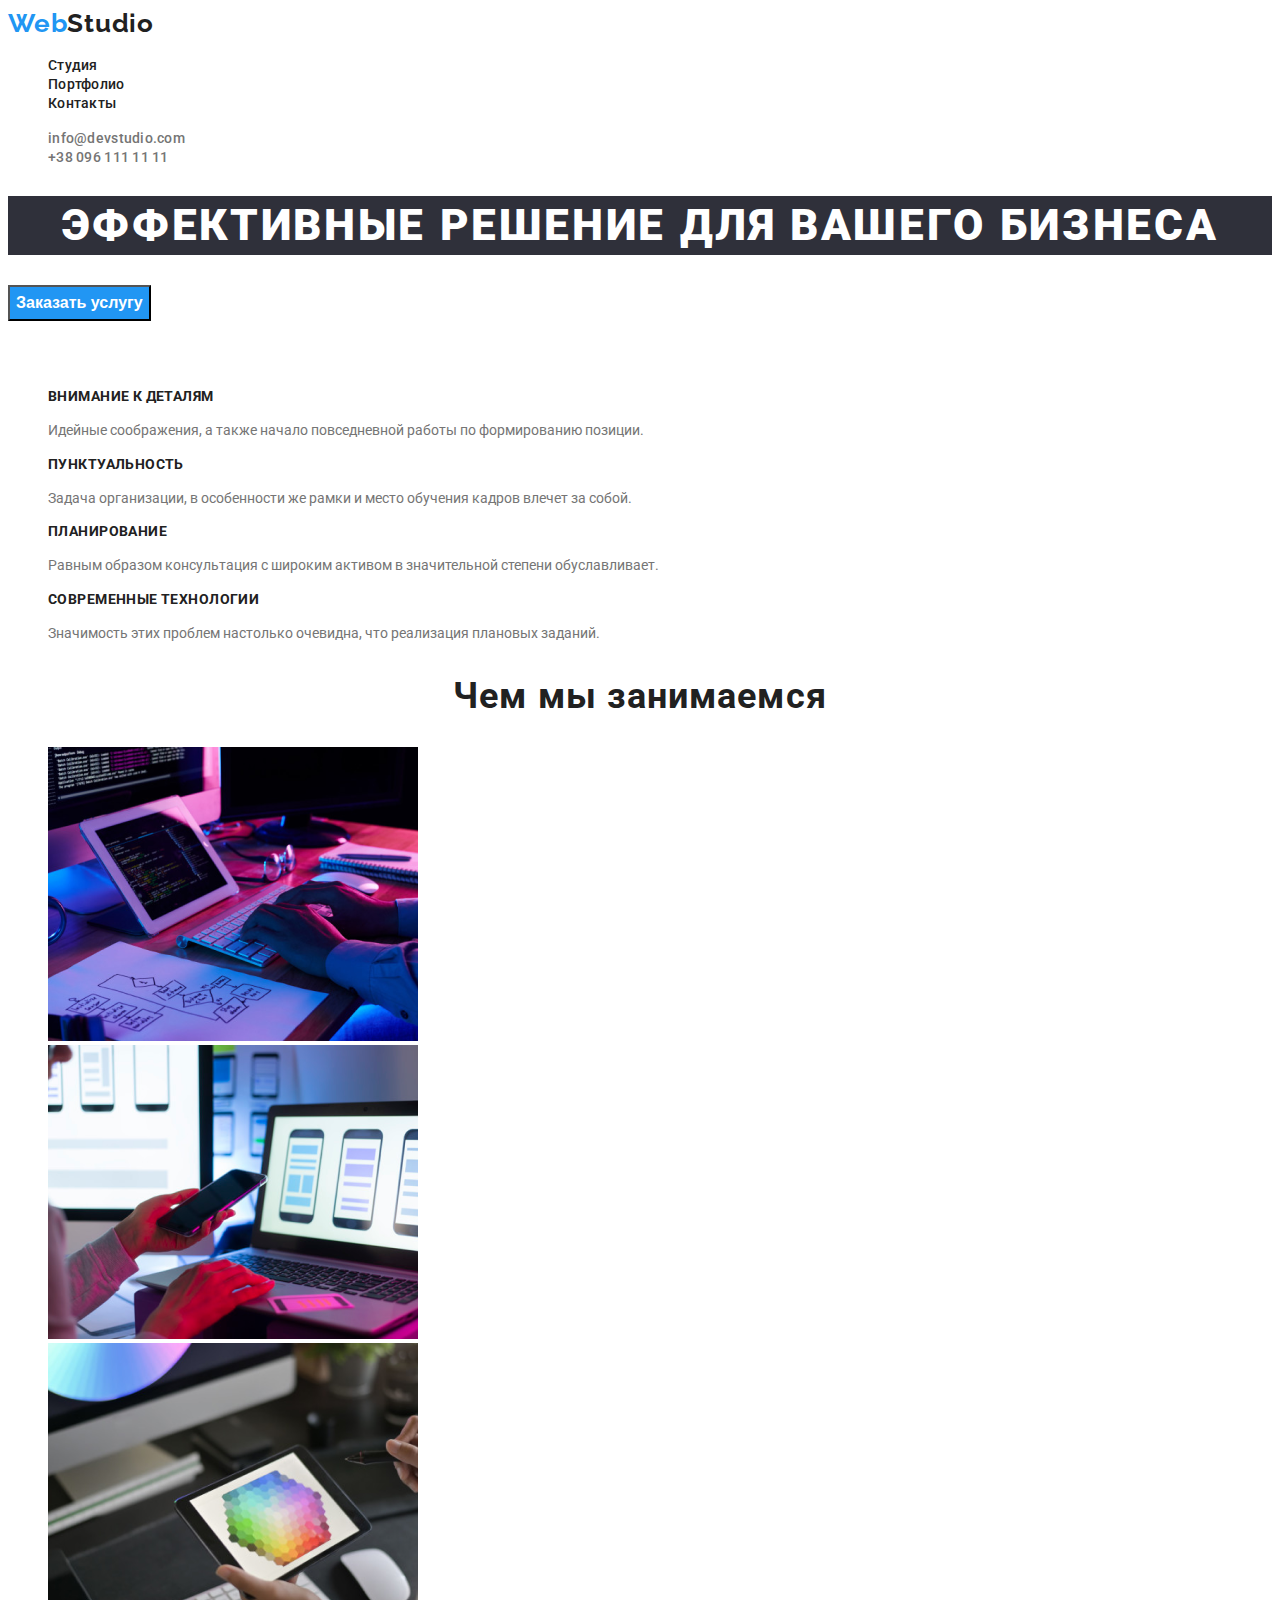
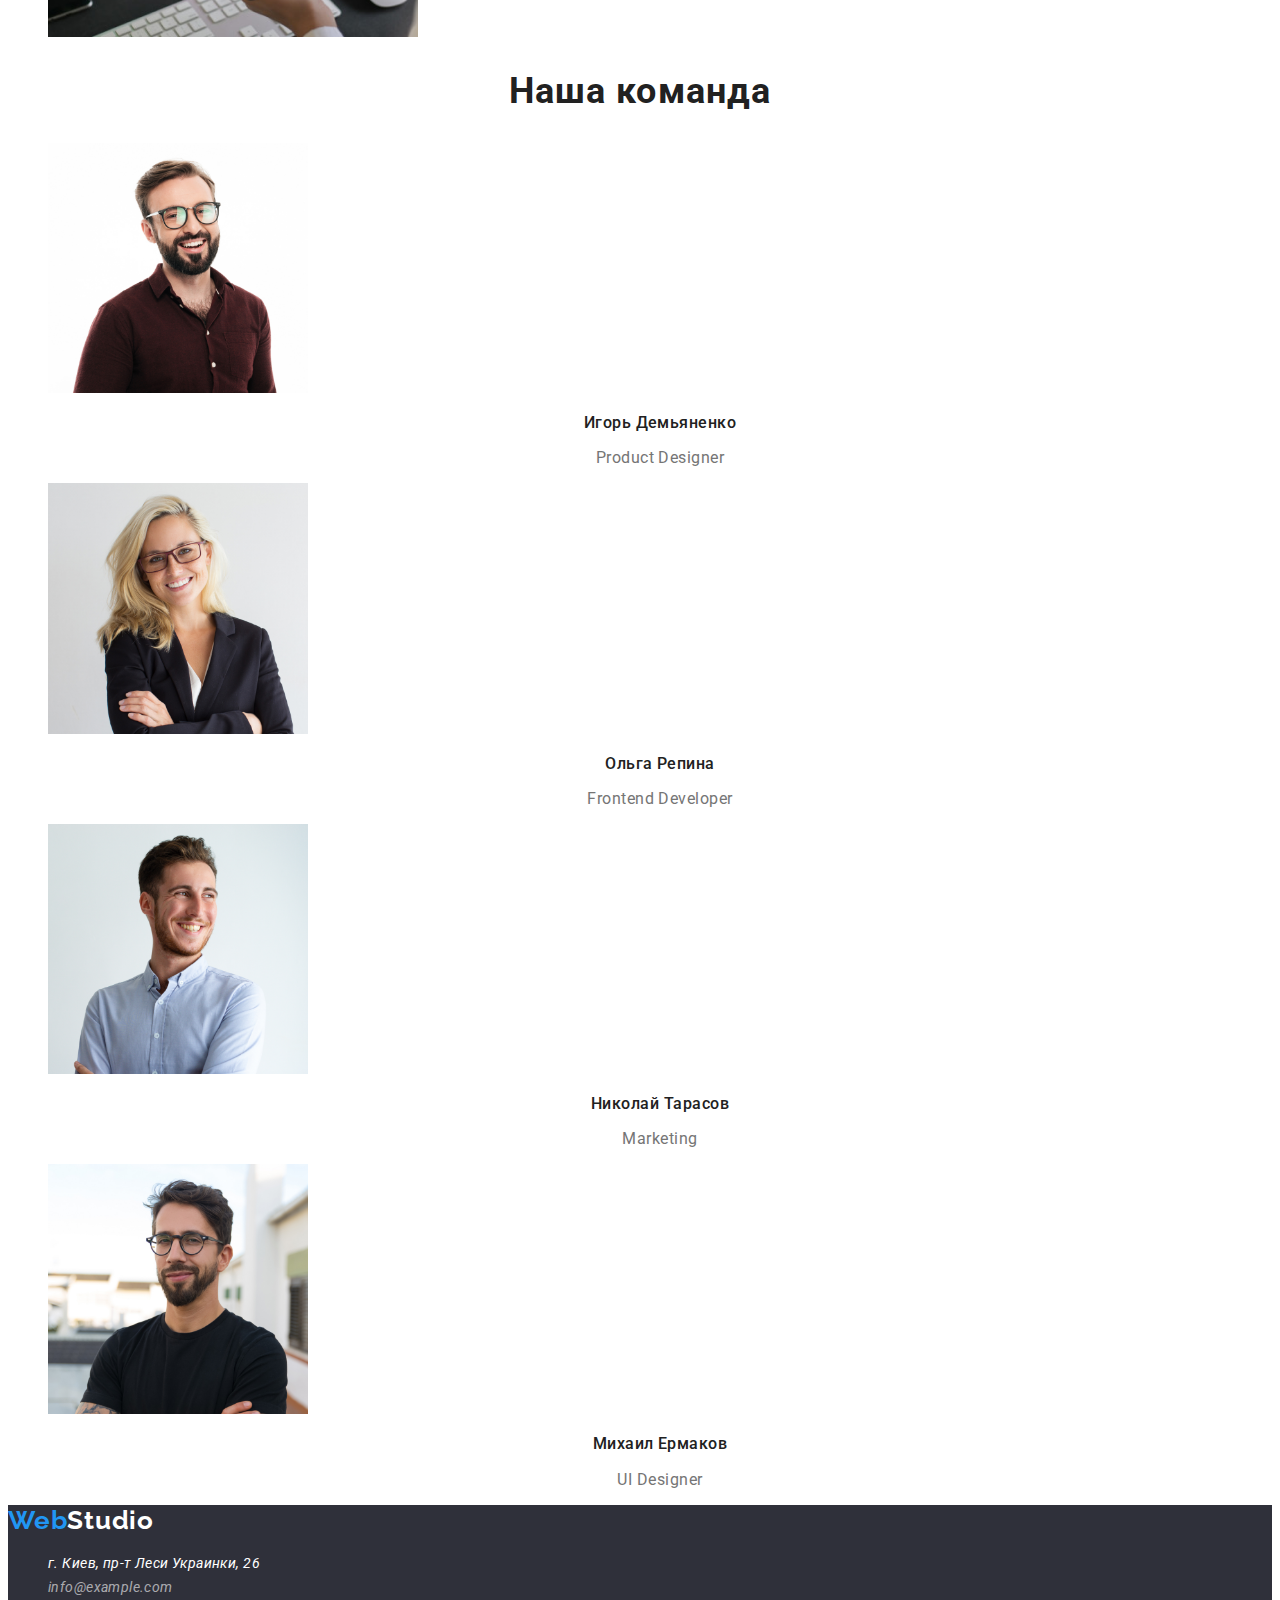
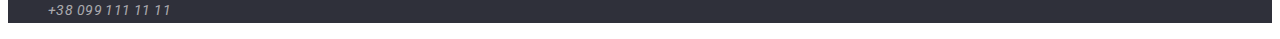
<file: index.html>
<!DOCTYPE html>
<html lang="en">
<head>
    <meta charset="UTF-8">
    <meta http-equiv="X-UA-Compatible" content="IE=edge">
    <meta name="viewport" content="width=device-width, initial-scale=1.0">
    <title>WebStudio</title>
    <!-- font -->
    <link rel="preconnect" href="https://fonts.googleapis.com">
    <link rel="preconnect" href="https://fonts.gstatic.com" crossorigin>
    <link href="https://fonts.googleapis.com/css2?family=Raleway:wght@700&family=Roboto:wght@400;500;700;900&display=swap" rel="stylesheet">
    <!-- css -->
    <link rel="stylesheet" href="./css/styles.css">
    
</head>
<body>
    <header>
        <!-- логотип -->
        <a href="#"> <span class="color-logo-second">Web</span><span class="color-logo-basic">Studio</span> </a>
        <!-- навигация -->
        <nav>
        <ul>
            <li> <a class="nav-stile" href="./index.html">Студия</a> </li>
            <li> <a class="nav-stile" href="./portfolio.html">Портфолио</a> </li>
            <li> <a class="nav-stile" href="">Контакты</a> </li>
        </ul>
        </nav>  
        <ul>
           <li><a class="nav-stile-contact" href="info@devstudio.com" target="_blank"> info@devstudio.com</a> </li>
           <li><a class="nav-stile-contact" href="tel:+380961111111">+38 096 111 11 11</a></li>
        </ul>
    </header>
    <main>
        <!-- заказ услуг -->
        <section class="hero">
            <h1 class="hero-title" >ЭФФЕКТИВНЫЕ РЕШЕНИЕ ДЛЯ ВАШЕГО БИЗНЕСА</h1>
            <button type="button" class="hero-button">Заказать услугу</button>
        </section>
        <!-- нашы качества -->
        <section >
            <h2 class="quality-title-none">Нашы качества</h2>
            <ul>
                <li> <h3 class="quality-title">Внимание к деталям</h3>
                    <p class="quality-desc">Идейные соображения, а также начало повседневной работы по формированию позиции.</p>

                </li>
                <li><h3 class="quality-title">Пунктуальность</h3>
                    <p class="quality-desc">Задача организации, в особенности же рамки и место обучения кадров влечет за собой.</p>

                </li>
                <li><h3 class="quality-title">Планирование</h3>
                <p class="quality-desc">Равным образом консультация с широким активом в значительной степени обуславливает.</p>
                </li>
                <li><h3 class="quality-title">Современные технологии</h3>
                    <p class="quality-desc">Значимость этих проблем настолько очевидна, что реализация плановых заданий.</p>
                </li>
            </ul>
        </section>
        <!-- Чем занимаемся -->
        <section>
            <h2 class="titles">Чем мы занимаемся</h2>
            <ul>
                <li><img src="./images/img1.png" alt="ноутбук" width="370"> </li>
                <li> <img src="./images/img2.png" alt="телефон" width="370"></li>
                <li><img src="./images/img3.png" alt="планшет" width="370"> </li>
            </ul>
        </section>
        <!-- команда -->
        <section>
            <h2 class="titles">Наша команда</h2>
            <ul>
                <li> <img src="./images/ihor.jpg" alt="фото человека" width="260">
                <h3 class="team-title">Игорь Демьяненко</h3>
                <p class="team-profession">Product Designer</p></li>
                <li><img src="./images/olga.jpg" alt="фото человека" width="260">
                <h3 class="team-title">Ольга Репина</h3>
                <p class="team-profession">Frontend Developer</p></li>
                <li><img src="./images/nikolay.jpg" alt="фото человека" width="260">
                <h3 class="team-title">Николай Тарасов</h3>
                <p class="team-profession">Marketing</p></li>
                <li><img src="./images/mihoil.jpg" alt="фото человека" width="260">
                <h3 class="team-title">Михаил Ермаков</h3>
                <p class="team-profession">UI Designer</p></li>
                
            </ul>
        </section>


    </main>
    <footer class="footer">
        <a href="#" class="none-cursor"><span class="color-logo-second">Web</span><span class="color-logo-footer">Studio</span></a>
        <address>
        <ul>
            <li> <a href="#" class="address-street none-cursor">г. Киев, пр-т Леси Украинки, 26</a> </li>
            <li><a href="info@example.com" target="_blank" class="address-info none-cursor">info@example.com</a></li>
            <li><a href="tel:+380991111111" class="address-info none-cursor">+38 099 111 11 11</a></li>
        </ul>
        </address>
    </footer>
</body>
</html>
</file>
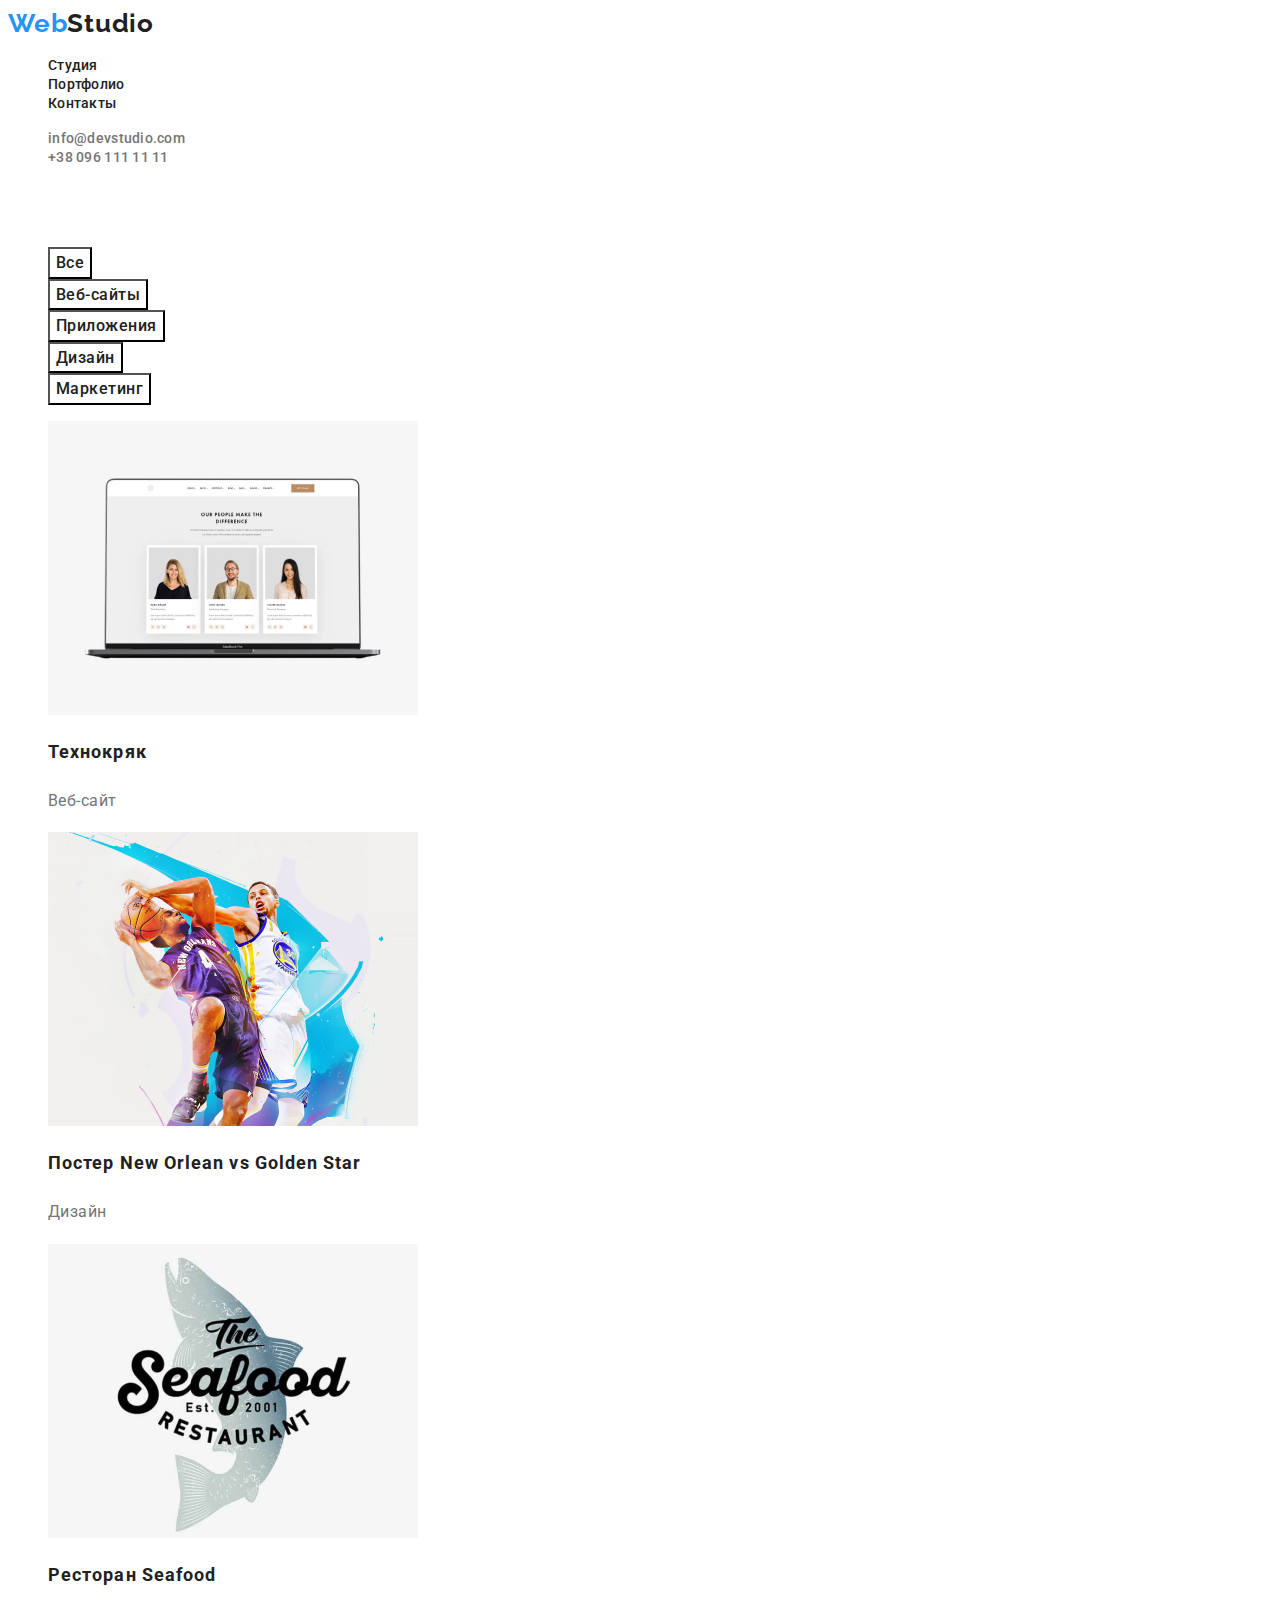
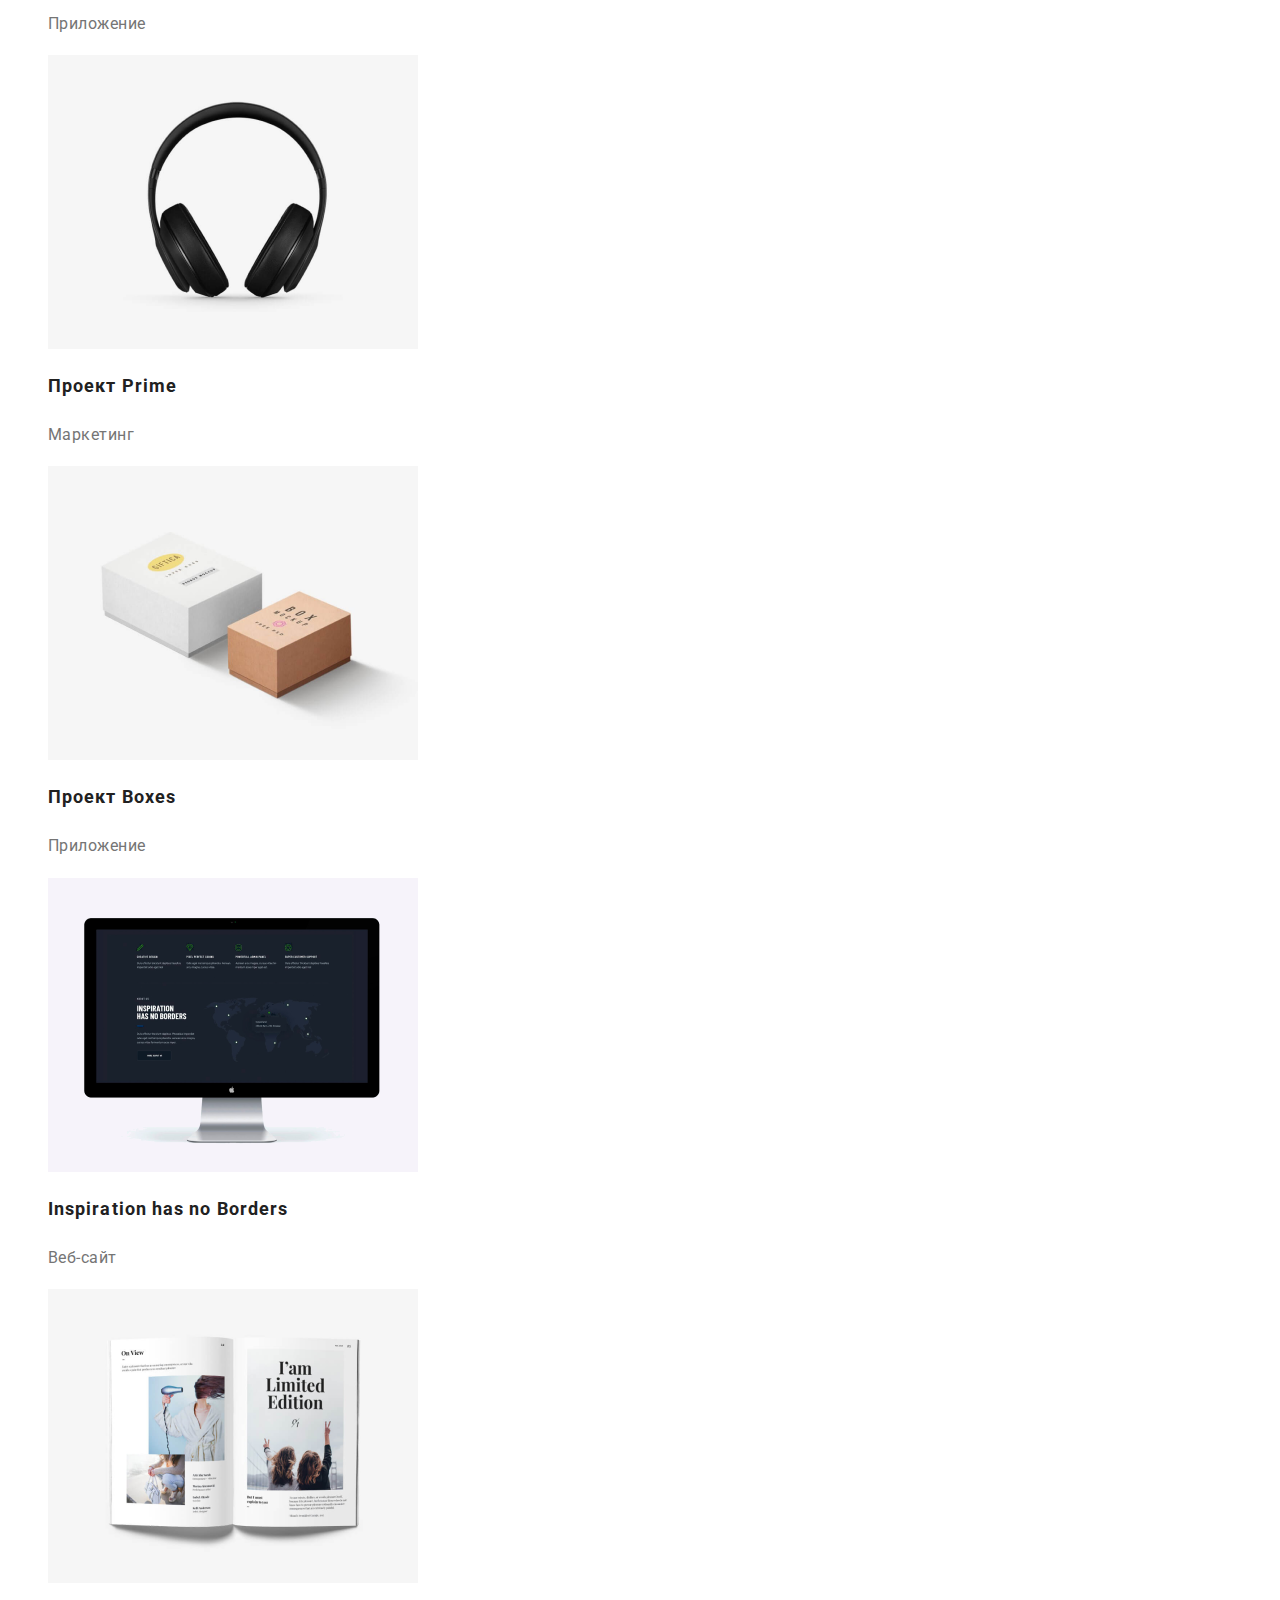
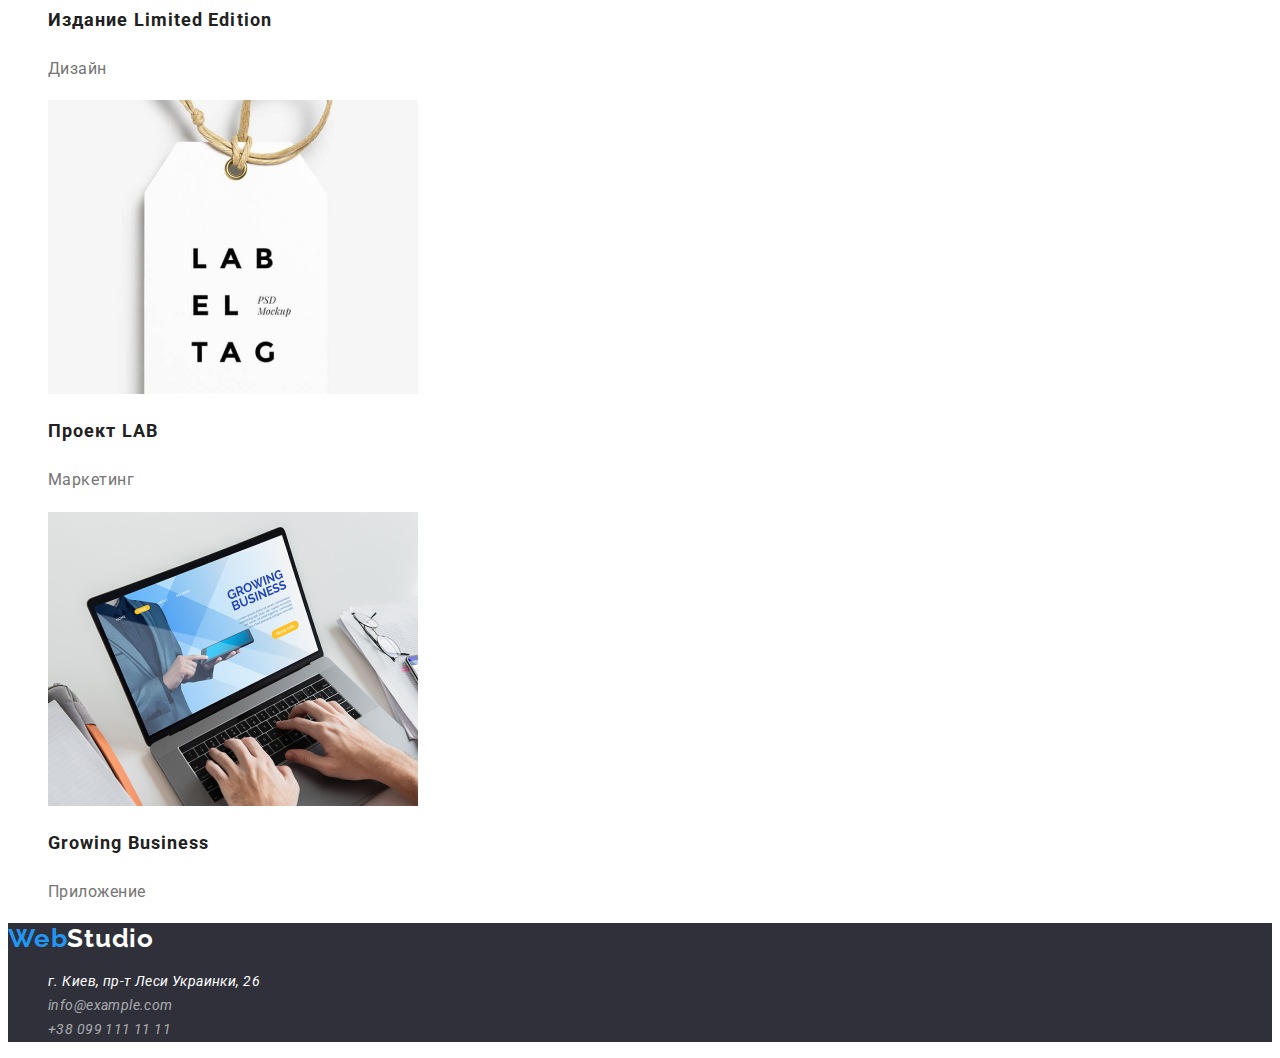
<file: portfolio.html>
<!DOCTYPE html>
<html lang="en">
<head>
    <meta charset="UTF-8">
    <meta http-equiv="X-UA-Compatible" content="IE=edge">
    <meta name="viewport" content="width=device-width, initial-scale=1.0">
    <title>Portfolio</title>
        <!-- font -->
        <link rel="preconnect" href="https://fonts.googleapis.com">
        <link rel="preconnect" href="https://fonts.gstatic.com" crossorigin>
        <link href="https://fonts.googleapis.com/css2?family=Raleway:wght@700&family=Roboto:wght@400;500;700;900&display=swap" rel="stylesheet">
        <!-- css -->
        <link rel="stylesheet" href="./css/styles.css">
</head>
<body>
    <header>
        <!-- логотип -->
        <a href="#"> <span class="color-logo-second">Web</span><span class="color-logo-basic">Studio</span> </a>
        <!-- навигация -->
        <nav>
        <ul>
            <li> <a class="nav-stile" href="./index.html">Студия</a> </li>
            <li> <a class="nav-stile" href="./portfolio.html">Портфолио</a> </li>
            <li> <a class="nav-stile" href="">Контакты</a> </li>
        </ul>
        </nav>  
        <ul>
           <li><a class="nav-stile-contact" href="info@devstudio.com" target="_blank"> info@devstudio.com</a> </li>
           <li><a class="nav-stile-contact" href="tel:+380961111111">+38 096 111 11 11</a></li>
        </ul>
    </header>
    <main>
     <section class="portfolio">  
        <!-- якоря -->
        <H1 class="portfolio-title-none">Портфолио</H1>
            <ul>
                <li><button class="portfolio-button" type="button">Все </button></li>
                <li><button class="portfolio-button" type="button">Веб-сайты </button></li>
                <li><button class="portfolio-button" type="button">Приложения </button></li>
                <li><button class="portfolio-button" type="button">Дизайн </button></li>
                <li><button class="portfolio-button" type="button">Маркетинг </button></li>
            </ul>
        <!-- портфолио -->
        <ul>
            <li><a href="#"><img src="./images/portfolio/img1.png" alt="ноутбук" width="370"></a>
                <h2 class="portfolio-title">Технокряк</h2>
                <p class="poltfolio-desc">Веб-сайт</p></li>
            <li><a href="#"><img src="./images/portfolio/img2.png" alt="баскетболисты" width="370"></a>
                <h2 class="portfolio-title">Постер New Orlean vs Golden Star</h2>
                <p class="poltfolio-desc">Дизайн</p></li>
            <li><a href="#"><img src="./images/portfolio/img3.png" alt="банер" width="370"></a>
                <h2 class="portfolio-title">Ресторан Seafood</h2>
                <p class="poltfolio-desc">Приложение</p></li>
            <li><a href="#"><img src="./images/portfolio/img4.png" alt="наушники" width="370"></a>
                <h2 class="portfolio-title">Проект Prime</h2>
                <p class="poltfolio-desc">Маркетинг</p></li>
            <li><a href="#"><img src="./images/portfolio/img5.png" alt="коробки" width="370"></a>
                <h2 class="portfolio-title">Проект Boxes</h2>
                <p class="poltfolio-desc">Приложение</p></li>
            <li><a href="#"><img src="./images/portfolio/img6.png" alt="моноблок" width="370"></a>
                <h2 class="portfolio-title">Inspiration has no Borders</h2>
                <p class="poltfolio-desc">Веб-сайт</p></li>
            <li><a href="#"><img src="./images/portfolio/img7.png" alt="журнал" width="370"></a>
                <h2 class="portfolio-title">Издание Limited Edition</h2>
                <p class="poltfolio-desc">Дизайн</p></li>
            <li><a href="#"><img src="./images/portfolio/img8.png" alt="бирка" width="370"></a>
                <h2 class="portfolio-title">Проект LAB</h2>
                <p class="poltfolio-desc">Маркетинг</p></li>
            <li><a href="#"><img src="./images/portfolio/img9.png" alt="ноутбук" width="370"></a>
                <h2 class="portfolio-title">Growing Business</h2>
                <p class="poltfolio-desc">Приложение</p></li>

        </ul>
    </section> 
    </main>
    <!-- подвал -->
    <footer class="footer">
        <a href="#" class="none-cursor"><span class="color-logo-second">Web</span><span class="color-logo-footer">Studio</span></a>
        <address>
        <ul>
            <li> <a href="#" class="address-street none-cursor">г. Киев, пр-т Леси Украинки, 26</a> </li>
            <li><a href="info@example.com" target="_blank" class="address-info none-cursor">info@example.com</a></li>
            <li><a href="tel:+380991111111" class="address-info none-cursor">+38 099 111 11 11</a></li>
        </ul>
        </address>
    </footer>
</body>
</html>
</file>
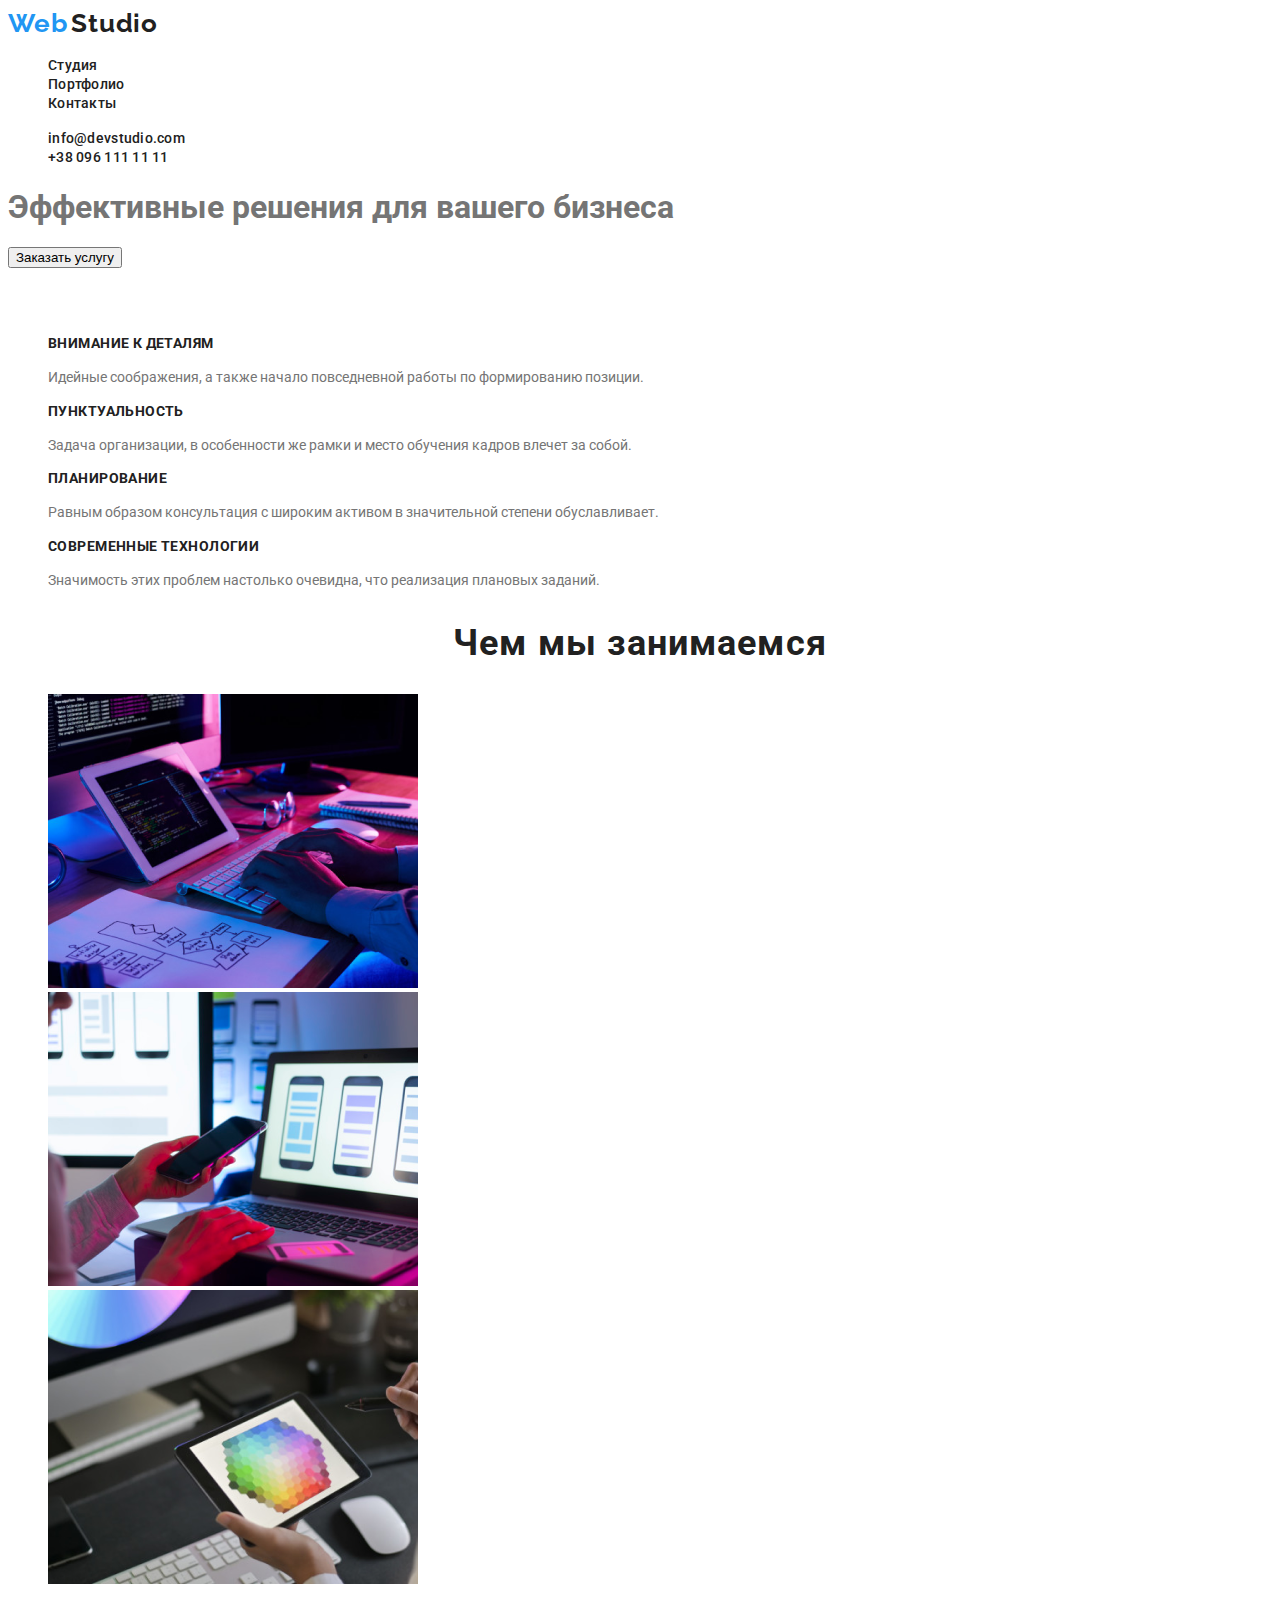
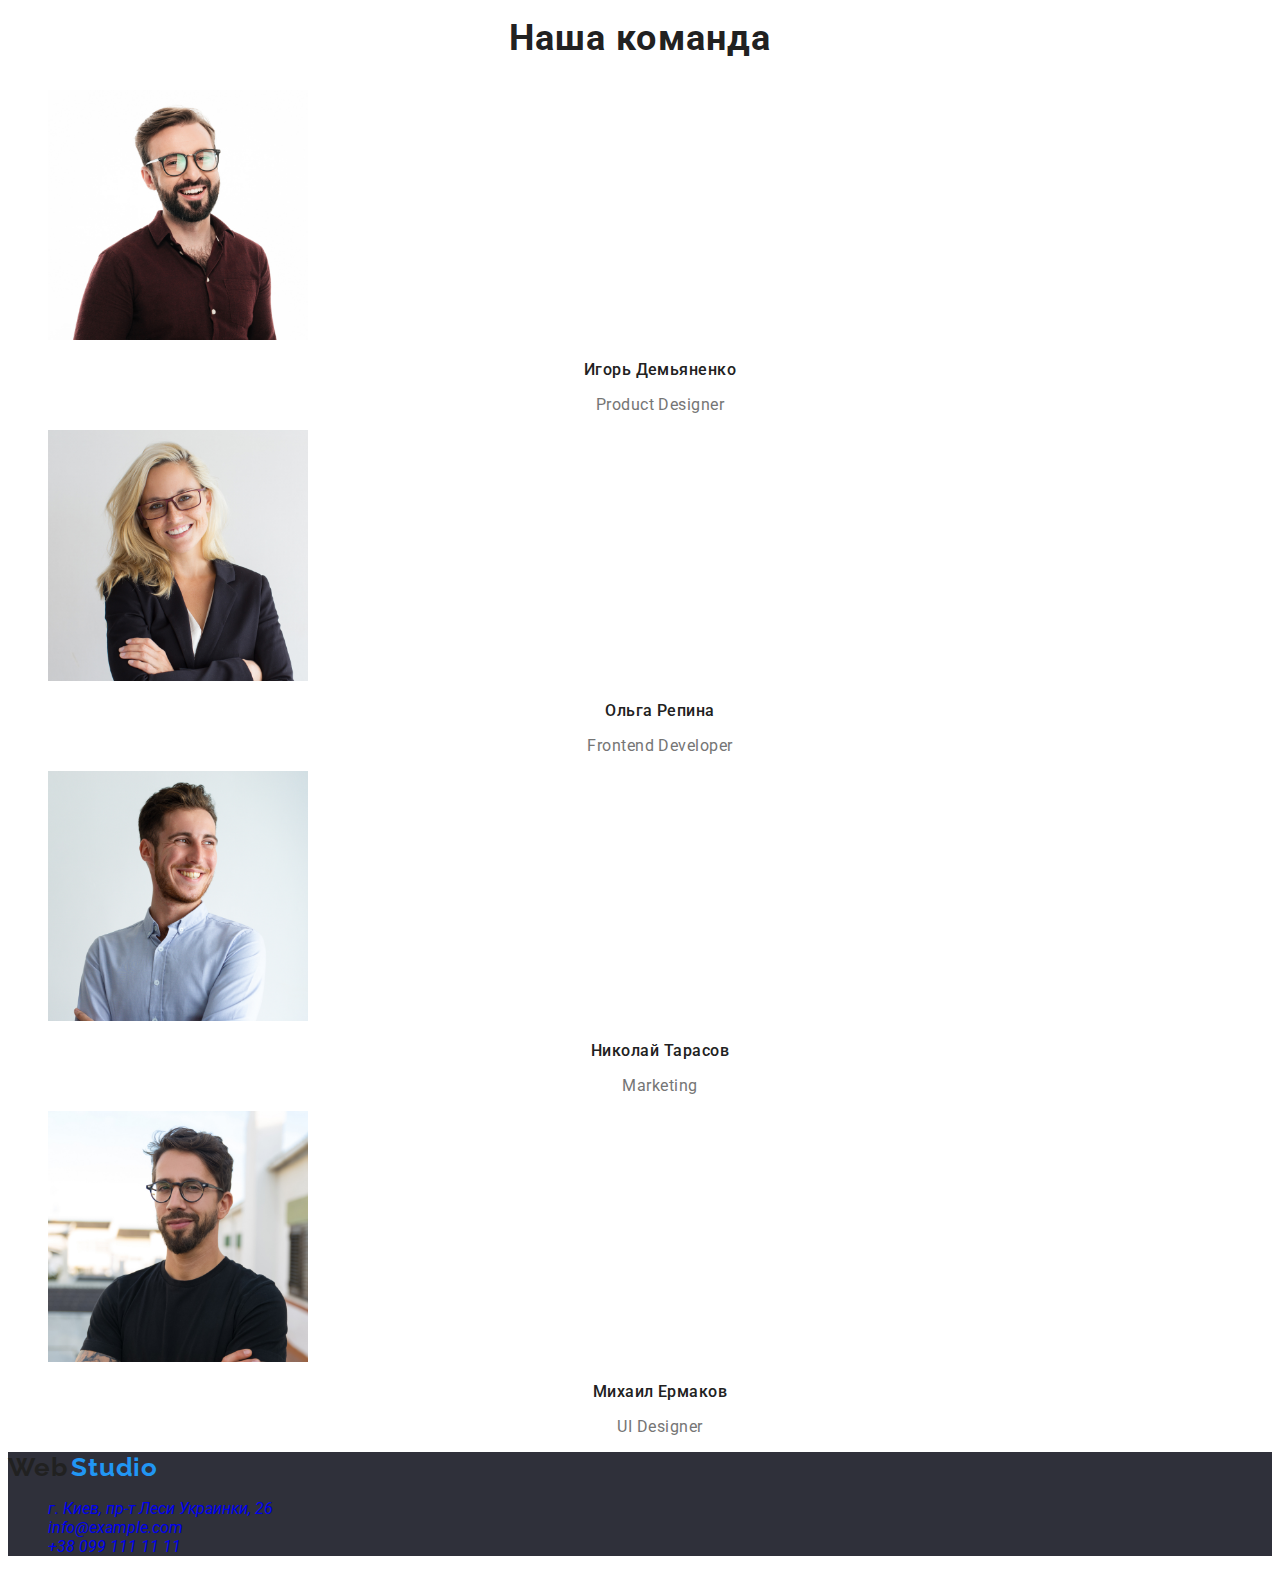
<file: webstudio.html>
<!DOCTYPE html>
<html lang="en">
<head>
    <meta charset="UTF-8">
    <meta http-equiv="X-UA-Compatible" content="IE=edge">
    <meta name="viewport" content="width=device-width, initial-scale=1.0">
    <title>WebStudio</title>
    <!-- font -->
    <link rel="preconnect" href="https://fonts.googleapis.com">
    <link rel="preconnect" href="https://fonts.gstatic.com" crossorigin>
    <link href="https://fonts.googleapis.com/css2?family=Raleway:wght@700&family=Roboto:wght@400;500;700;900&display=swap" rel="stylesheet">
    <!-- css -->
    <link rel="stylesheet" href="./css/styles.css">
    
</head>
<body>
    <header>
        <!-- логотип -->
        <a href="#"> <span class="color-logo-second">Web</span> <span class="color-logo-basic">Studio</span> </a>
        <!-- навигация -->
        <nav>
        <ul>
            <li> <a class="nav-stile" href="./webstudio.html">Студия</a> </li>
            <li> <a class="nav-stile" href="./portfolio.html">Портфолио</a> </li>
            <li> <a class="nav-stile" href="">Контакты</a> </li>
        </ul>
        </nav>  
        <ul>
           <li><a class="nav-stile" href="info@devstudio.com" target="_blank"> info@devstudio.com</a> </li>
           <li><a class="nav-stile" href="tel:+380961111111">+38 096 111 11 11</a></li>
        </ul>
    </header>
    <main>
        <!-- заказ услуг -->
        <section class="services">
            <h1 class="services-title" >Эффективные решения для вашего бизнеса</h1>
            <button type="button" class="services-button">Заказать услугу</button>
        </section>
        <!-- нашы качества -->
        <section >
            <h2 class="quality-title-none">Нашы качества</h2>
            <ul>
                <li> <h3 class="quality-title">Внимание к деталям</h3>
                    <p class="quality-desc">Идейные соображения, а также начало повседневной работы по формированию позиции.</p>

                </li>
                <li><h3 class="quality-title">Пунктуальность</h3>
                    <p class="quality-desc">Задача организации, в особенности же рамки и место обучения кадров влечет за собой.</p>

                </li>
                <li><h3 class="quality-title">Планирование</h3>
                <p class="quality-desc">Равным образом консультация с широким активом в значительной степени обуславливает.</p>
                </li>
                <li><h3 class="quality-title">Современные технологии</h3>
                    <p class="quality-desc">Значимость этих проблем настолько очевидна, что реализация плановых заданий.</p>
                </li>
            </ul>
        </section>
        <!-- Чем занимаемся -->
        <section>
            <h2 class="titles">Чем мы занимаемся</h2>
            <ul>
                <li><img src="./images/img1.png" alt="ноутбук" width="370"> </li>
                <li> <img src="./images/img2.png" alt="телефон" width="370"></li>
                <li><img src="./images/img3.png" alt="планшет" width="370"> </li>
            </ul>
        </section>
        <!-- команда -->
        <section>
            <h2 class="titles">Наша команда</h2>
            <ul>
                <li> <img src="./images/ihor.jpg" alt="фото человека" width="260">
                <h3 class="team-title">Игорь Демьяненко</h3>
                <p class="team-profession">Product Designer</p></li>
                <li><img src="./images/olga.jpg" alt="фото человека" width="260">
                <h3 class="team-title">Ольга Репина</h3>
                <p class="team-profession">Frontend Developer</p></li>
                <li><img src="./images/nikolay.jpg" alt="фото человека" width="260">
                <h3 class="team-title">Николай Тарасов</h3>
                <p class="team-profession">Marketing</p></li>
                <li><img src="./images/mihoil.jpg" alt="фото человека" width="260">
                <h3 class="team-title">Михаил Ермаков</h3>
                <p class="team-profession">UI Designer</p></li>
                
            </ul>
        </section>


    </main>
    <footer class="footer">
        <a href="#"><span class="color-logo-basic">Web</span> <span class="color-logo-second">Studio</span></a>
        <address>
        <ul>
            <li> <a href="#" class="address">г. Киев, пр-т Леси Украинки, 26</a> </li>
            <li><a href="info@example.com" target="_blank" class="address">info@example.com</a></li>
            <li><a href="tel:+380991111111" class="address">+38 099 111 11 11</a></li>
        </ul>
        </address>
    </footer>
</body>
</html>
</file>
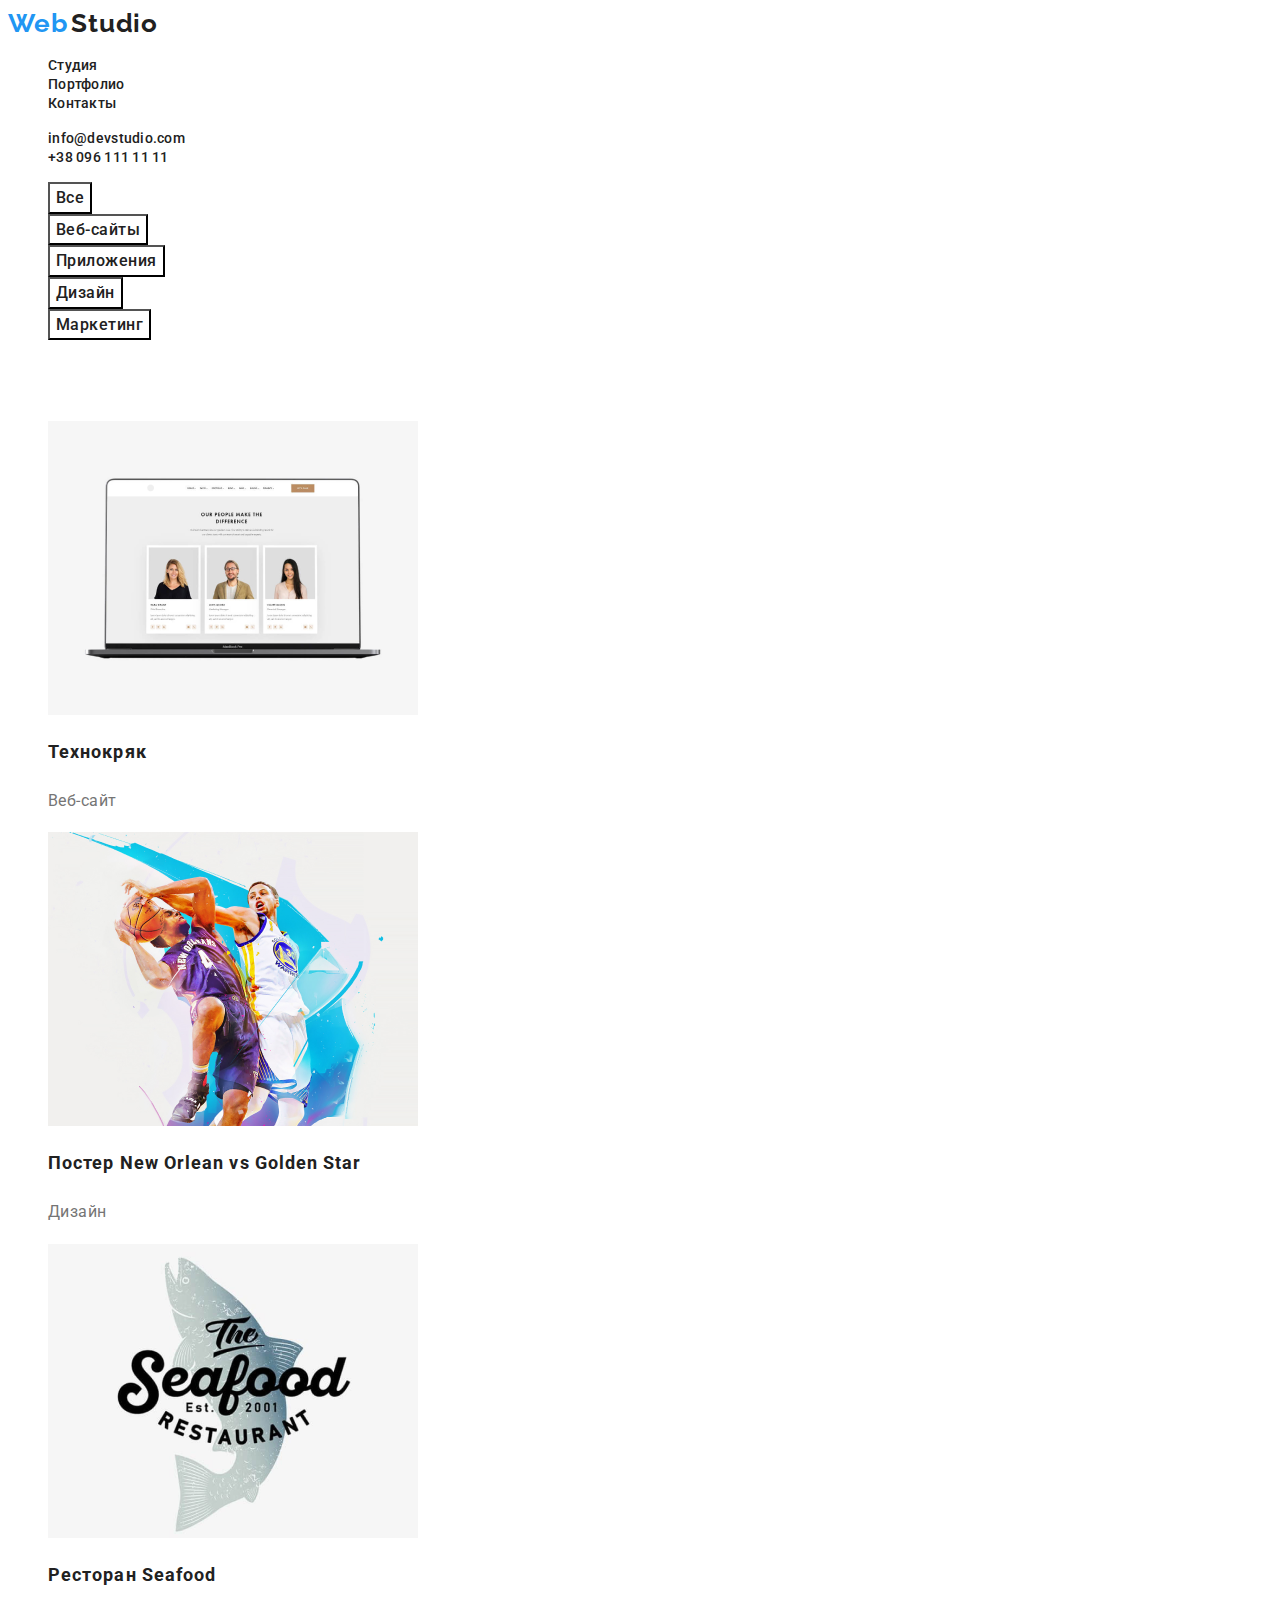
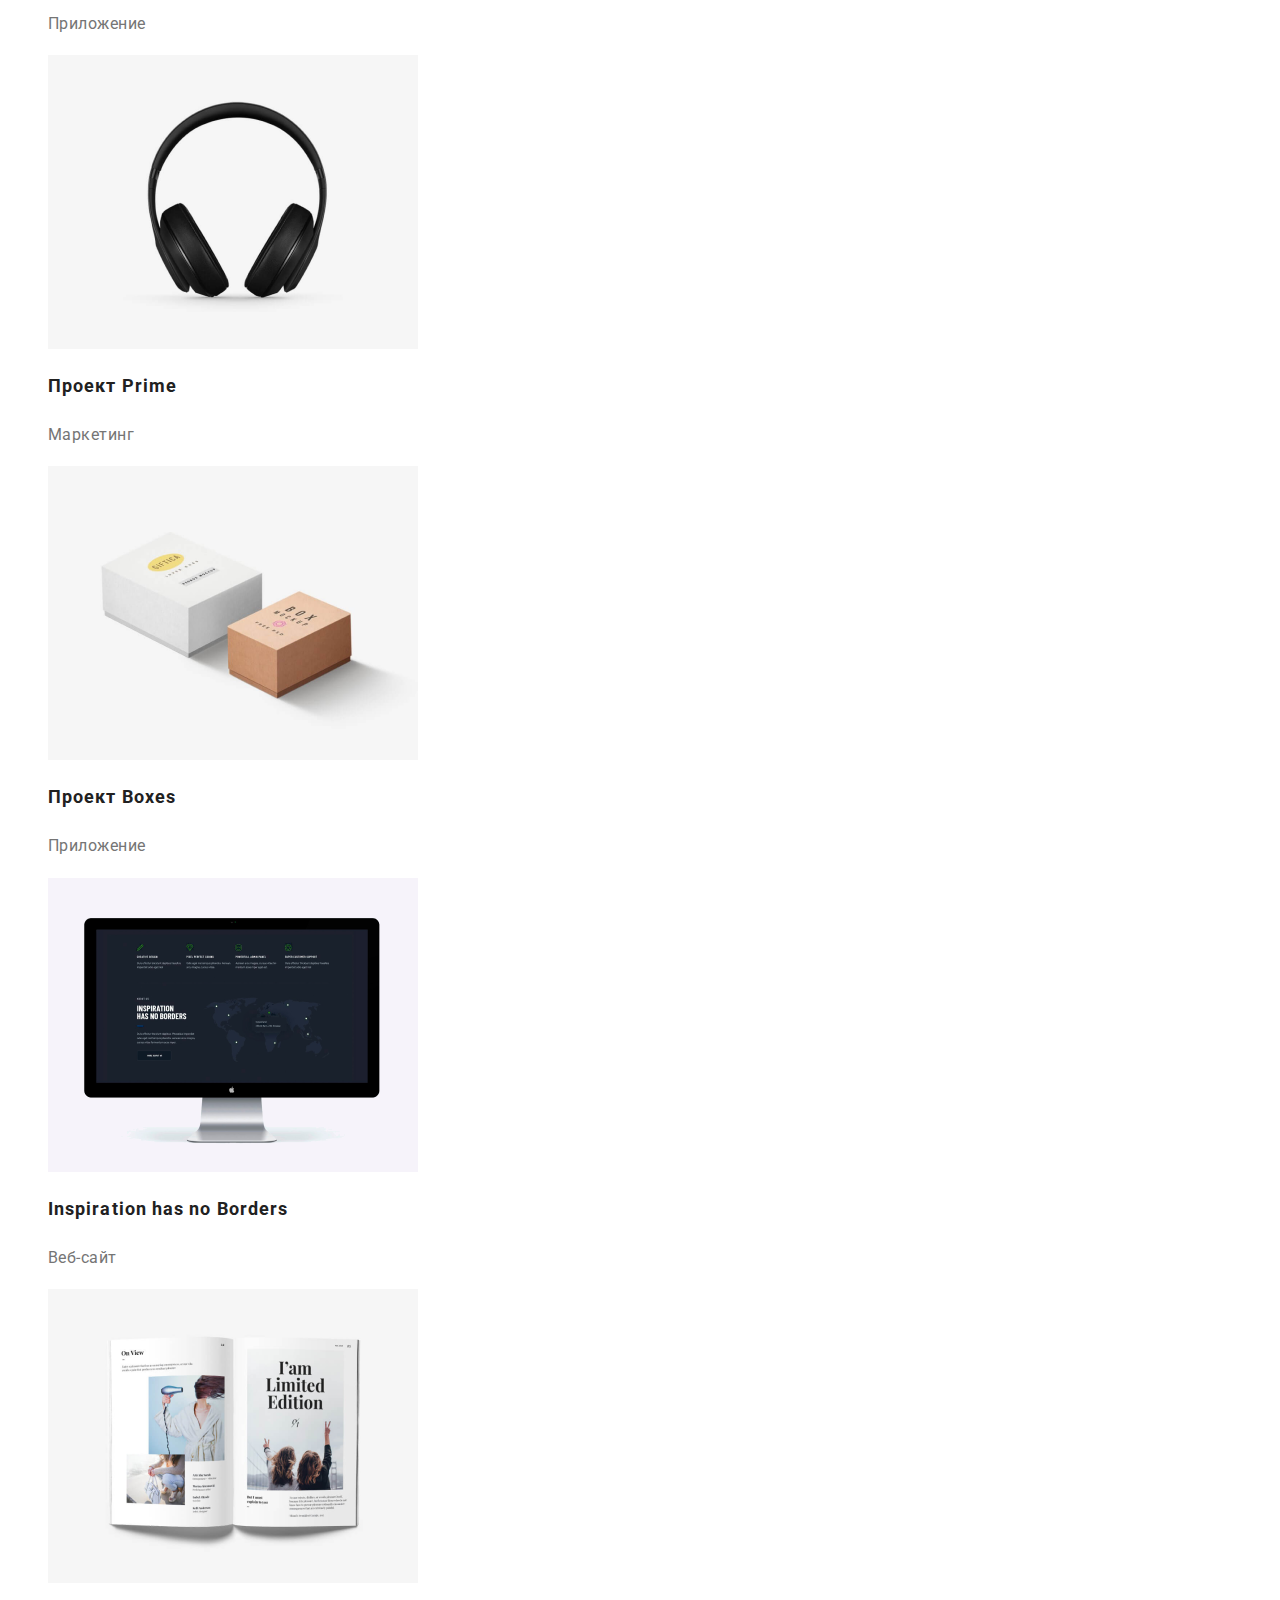
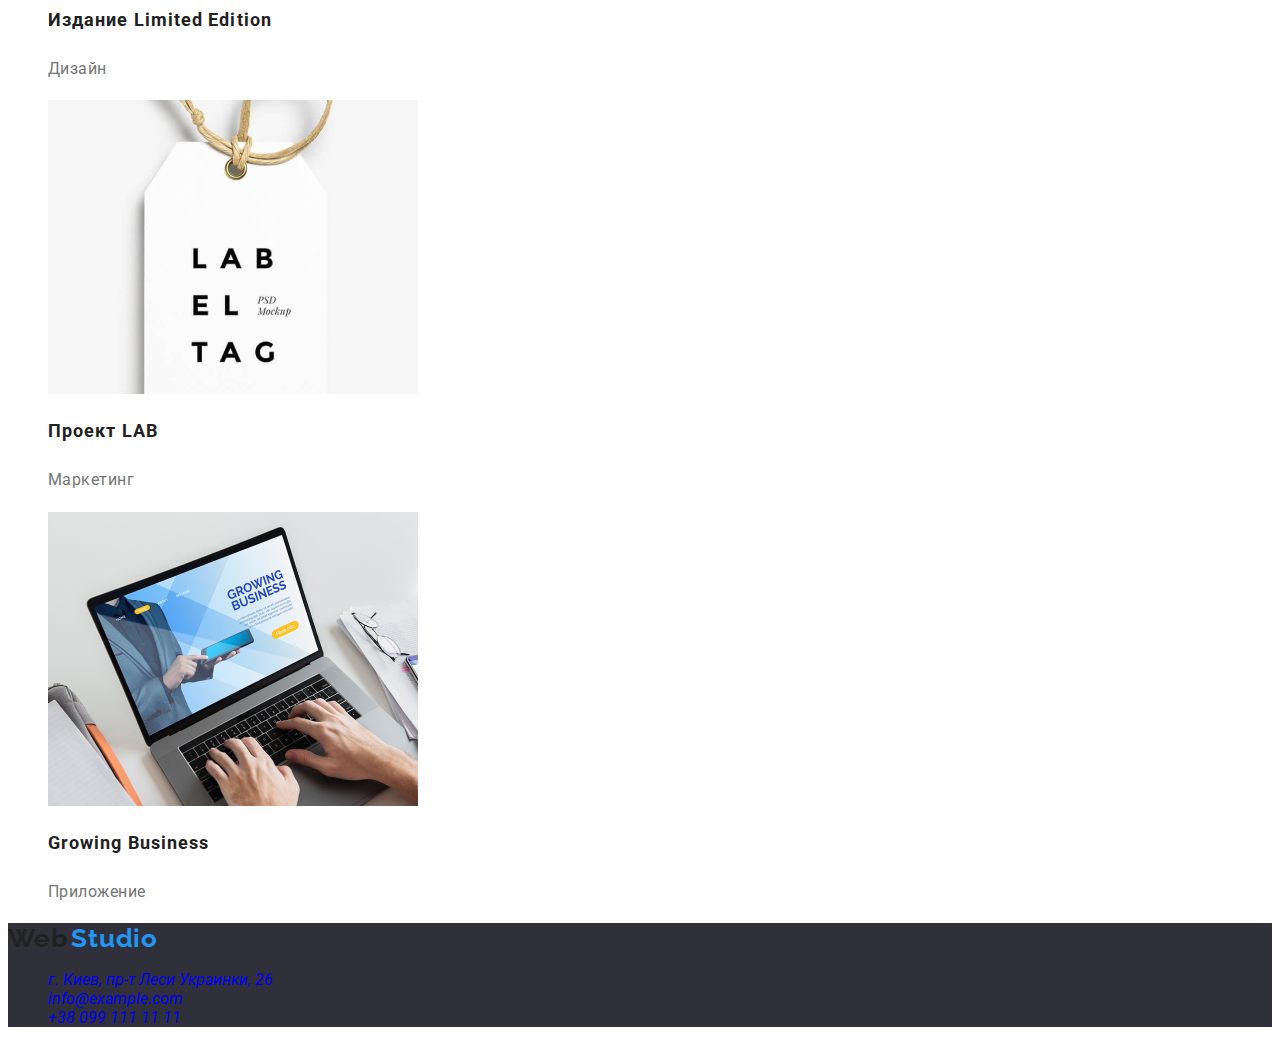
<file: html/portfolio.html>
<!DOCTYPE html>
<html lang="en">
<head>
    <meta charset="UTF-8">
    <meta http-equiv="X-UA-Compatible" content="IE=edge">
    <meta name="viewport" content="width=device-width, initial-scale=1.0">
    <title>Portfolio</title>
        <!-- font -->
        <link rel="preconnect" href="https://fonts.googleapis.com">
        <link rel="preconnect" href="https://fonts.gstatic.com" crossorigin>
        <link href="https://fonts.googleapis.com/css2?family=Raleway:wght@700&family=Roboto:wght@400;500;700;900&display=swap" rel="stylesheet">
        <!-- css -->
        <link rel="stylesheet" href="../css/styles.css">
</head>
<body>
    <header>
        <!-- логотип -->
        <a href="#"> <span class="color-logo-second">Web</span> <span class="color-logo-basic">Studio</span> </a>
        <!-- навигация -->
        <nav>
        <ul>
            <li> <a class="nav-stile" href="../index.html">Студия</a> </li>
            <li> <a class="nav-stile" href="../html/portfolio.html">Портфолио</a> </li>
            <li> <a class="nav-stile" href="">Контакты</a> </li>
        </ul>
        </nav>  
        <ul>
            <li><a class="nav-stile" href="info@devstudio.com" target="_blank"> info@devstudio.com</a> </li>
            <li><a class="nav-stile" href="tel:+380961111111">+38 096 111 11 11</a></li>
        </ul>
    </header>
    <main>
        <!-- навигация -->
        <nav>
            <ul>
                <li><button class="portfolio-button" type="button">Все </button></li>
                <li><button class="portfolio-button" type="button">Веб-сайты </button></li>
                <li><button class="portfolio-button" type="button">Приложения </button></li>
                <li><button class="portfolio-button" type="button">Дизайн </button></li>
                <li><button class="portfolio-button" type="button">Маркетинг </button></li>
            </ul>
        </nav>
        <!-- портфолио -->
        <H1 class="portfolio-title-none">Портфолио</H1>
        <ul>
            <li><a href="#"><img src="../images/portfolio/img1.png" alt="ноутбук" width="370"></a>
                <h2 class="portfolio-title">Технокряк</h2>
                <p class="poltfolio-desc">Веб-сайт</p></li>
            <li><a href="#"><img src="../images/portfolio/img2.png" alt="баскетболисты" width="370"></a>
                <h2 class="portfolio-title">Постер New Orlean vs Golden Star</h2>
                <p class="poltfolio-desc">Дизайн</p></li>
            <li><a href="#"><img src="../images/portfolio/img3.png" alt="банер" width="370"></a>
                <h2 class="portfolio-title">Ресторан Seafood</h2>
                <p class="poltfolio-desc">Приложение</p></li>
            <li><a href="#"><img src="../images/portfolio/img4.png" alt="наушники" width="370"></a>
                <h2 class="portfolio-title">Проект Prime</h2>
                <p class="poltfolio-desc">Маркетинг</p></li>
            <li><a href="#"><img src="../images/portfolio/img5.png" alt="коробки" width="370"></a>
                <h2 class="portfolio-title">Проект Boxes</h2>
                <p class="poltfolio-desc">Приложение</p></li>
            <li><a href="#"><img src="../images/portfolio/img6.png" alt="моноблок" width="370"></a>
                <h2 class="portfolio-title">Inspiration has no Borders</h2>
                <p class="poltfolio-desc">Веб-сайт</p></li>
            <li><a href="#"><img src="../images/portfolio/img7.png" alt="журнал" width="370"></a>
                <h2 class="portfolio-title">Издание Limited Edition</h2>
                <p class="poltfolio-desc">Дизайн</p></li>
            <li><a href="#"><img src="../images/portfolio/img8.png" alt="бирка" width="370"></a>
                <h2 class="portfolio-title">Проект LAB</h2>
                <p class="poltfolio-desc">Маркетинг</p></li>
            <li><a href="#"><img src="../images/portfolio/img9.png" alt="ноутбук" width="370"></a>
                <h2 class="portfolio-title">Growing Business</h2>
                <p class="poltfolio-desc">Приложение</p></li>

        </ul>
    </main>
    <!-- подвал -->
    <footer class="footer">
        <a href="#"><span class="color-logo-basic">Web</span> <span class="color-logo-second">Studio</span></a>
        <address>
        <ul>
            <li> <a href="#" class="address">г. Киев, пр-т Леси Украинки, 26</a> </li>
            <li><a href="info@example.com" target="_blank" class="address">info@example.com</a></li>
            <li><a href="tel:+380991111111" class="address">+38 099 111 11 11</a></li>
        </ul>
        </address>
    </footer>    
</body>
</html>
</file>
<file: css/styles.css>
/* главние цвета страницы */
:root {
--background-color-body: #fff   ; 
--color-content: #757575;
--color-head-basic: #212121;
--color-head-second:#2196F3;


}

/* ----------body-------------- */
body {
    
    background-color: var(--background-color-body) ;
    color: var(--color-content);
    font-family: Roboto , arial ;
    
}

    ul{ list-style: none;}
    a { text-decoration: none;}


/* -----------header------------- */

/* логотип */

    .color-logo-basic,
    .color-logo-second,
    .color-logo-footer {
    font-family: Raleway;
    font-weight: bold;
    font-size: 26px;
    line-height: 1.2;
    letter-spacing: 0.03em;

   
}
    .color-logo-basic{color: var(--color-head-basic);}
    .color-logo-second {color: var(--color-head-second)}
    .color-logo-footer{ color: var(--background-color-body);}

/* навигация */
    .nav-stile,
    .nav-stile-contact{
       
    font-weight: 500;
    font-size: 14px;
    line-height: 1.14;
    letter-spacing: 0.02em;}

    .nav-stile{
     color: var(--color-head-basic);}
    .nav-stile-contact{
        color: var(--color-content);
    }
     
    .nav-stile-contact:hover,
    .nav-stile-contact:focus,
    .nav-stile:hover,
    .nav-stile:focus{
     color: var(--color-head-second);
     }
   
 
 /*  ---------------------main--------------------- */
 /* заказ услуг */
 .hero-title{
    font-weight: 900;
    font-size: 44px;
    line-height: 1.36;
    color: var(--background-color-body);
    letter-spacing: 0.06em;
    background-color: #2F303A;
    text-align: center;
 }
 .hero-button{
    font-weight: bold;
    font-size: 16px;
    line-height: 1.88;
    text-align: center;
/* -----------курсор------------ */
    cursor: pointer;
/* ----------------------------- */
    color: var(--background-color-body);
    background-color: var(--color-head-second);
 }
 .hero-button:hover,
 .hero-button:focus{
     background-color:tomato
 }
 /* наши качества */

 .quality-title-none{ color: var(--background-color-body);}

 .quality-title{
    font-style: normal;
    font-weight: bold;
    font-size: 14px;
    line-height: 1.14;
    letter-spacing: 0.03em;
    text-transform: uppercase;  
    color: var(--color-head-basic);        
 }
 .quality-desc{
    font-size: 14px;
    line-height: 1.7;
    
 }
 /* чем мы занимаемся */

 .titles{
    font-weight: bold;
    font-size: 36px;
    line-height: 1.16;
    text-align: center;
    letter-spacing: 0.03em;
    color: var(--color-head-basic);
 }
 /* команда */
 .team-title{
    font-weight: 500;
    font-size: 16px;
    line-height: 1.19;
    text-align: center;
    letter-spacing: 0.03em  ;
    color: var(--color-head-basic);
 }
.team-profession{
    font-size: 16px;
    line-height: 1.19;
    text-align: center;
    letter-spacing: 0.03em}
    

/* --------------footer------------- */
.address-street,
.address-info{
    font-size: 14px;
    line-height: 1.7;
    letter-spacing: 0.03em;}

.none-cursor{
    cursor: default}
    

 .address-street{color: var(--background-color-body);}
 .address-info {color: rgba(255, 255, 255, 0.6)}  



.footer{
    background-color: #2F303A;

    /* ----------------------------------------------------------- */
    /* -----Портфолио----- */
}
/* навигация */
.portfolio-button{
    font-family:Roboto ;
    font-weight: 500;
    font-size: 16px;
    line-height: 1.6;
    text-align: center;
    letter-spacing: 0.03em;
    color: var(--color-head-basic);
    background-color: var(--background-color-body);
    
    
}
.portfolio-button:hover,
.portfolio-button:focus
{
    background-color: var(--color-head-second);
    color: var(--background-color-body);
}
/* портфолио */
.portfolio-title-none{color: var(--background-color-body);}
.portfolio-title{
    font-weight: bold;
    font-size: 18px;
    line-height: 2;
    letter-spacing: 0.06em;
    color: var(--color-head-basic);
}
.poltfolio-desc{
    font-size: 16px;
    line-height: 1.9;
    letter-spacing: 0.03em;
    color: var(--color-content);
    }
</file>
